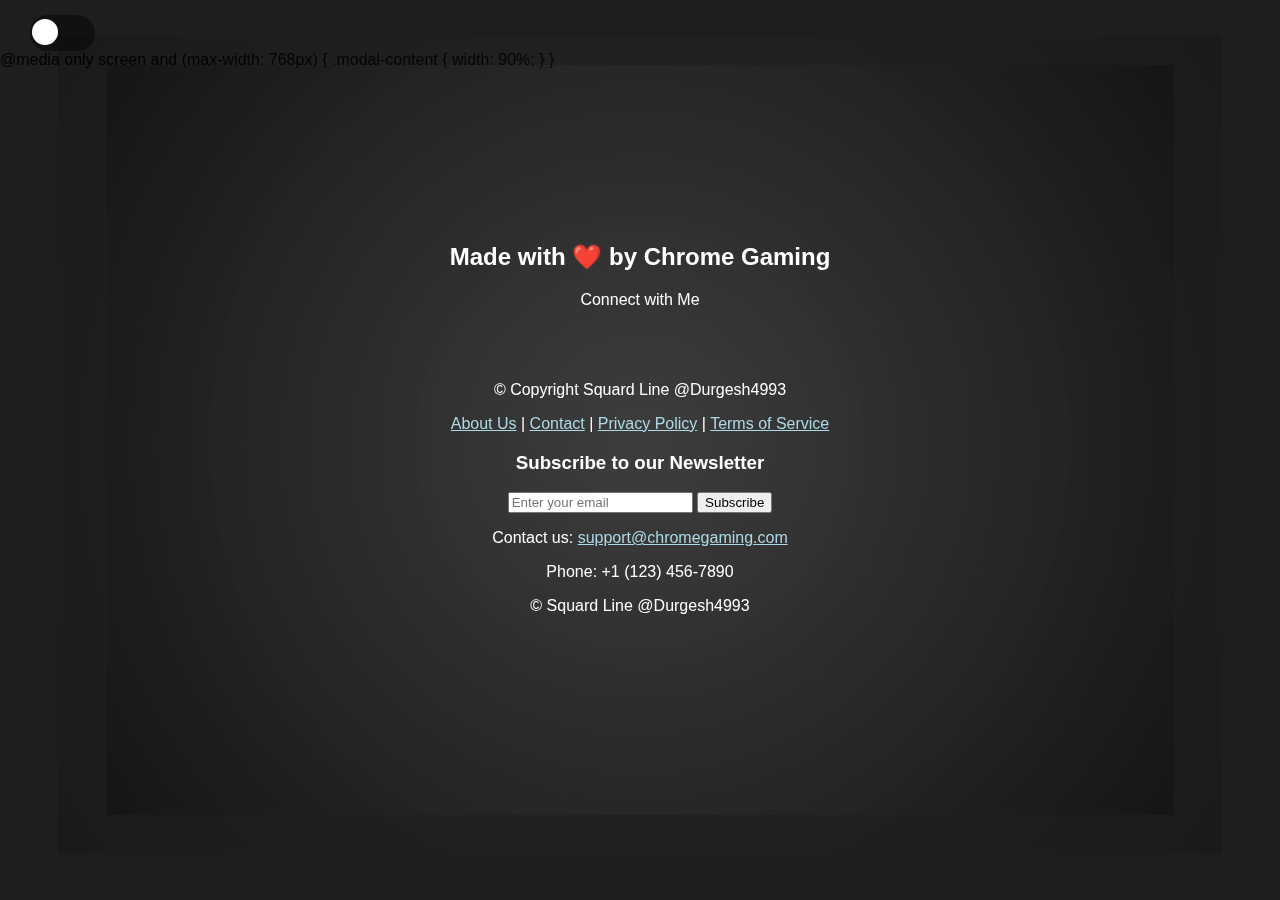
<file: index.html>
<!DOCTYPE html>
<html lang="en">
<head>
    <meta charset="utf-8">
    <meta name="author" content="Heartland Games">
    <meta name="viewport" content="width=device-width, initial-scale=1">
    <meta name="msapplication-tap-highlight" content="no">
    <title>Squard-line</title>
    <link rel="icon" type="image/x-icon" href="./favicon.ico">
    <link rel="stylesheet" href="https://cdnjs.cloudflare.com/ajax/libs/font-awesome/5.15.4/css/all.min.css" integrity="sha512-GA4b4Dl6sFwU1scAupFZk54h4j04Zn6itlS/TXl2k/fI0bFkUMuak2G0Vimc5LvFzrwuPkbViDQHsFiSzybzKw==" crossorigin="anonymous" referrerpolicy="no-referrer">
    <style>
        body {
            background-color: #1e1e1e;
            margin: 0;
            padding: 0;
            font-family: Arial, sans-serif;
            perspective: 1000px;
        }

        .background-layer {
            position: absolute;
            top: 0;
            left: 0;
            width: 100%;
            height: 100vh;
            background: radial-gradient(circle, rgba(255, 255, 255, 0.05), rgba(0, 0, 0, 0.1));
            animation: rotate 30s infinite linear;


            transform: translateZ(-100px);
            /* Move background layer back */

            transform: translateZ(-100px); /* Move background layer back */

            transform: translateZ(-100px);
            z-index: 0;

        }

        .background-layer:nth-child(2) {
            background: radial-gradient(circle, rgba(255, 255, 255, 0.1), rgba(0, 0, 0, 0.2));
            animation-duration: 60s;


            transform: translateZ(-200px);
            /* Move second background layer further back */

            transform: translateZ(-200px); /* Move second background layer further back */

            transform: translateZ(-200px);

            z-index: 0;

        }

        @keyframes rotate {
            from {
                transform: rotate(0deg);
            }

            to {
                transform: rotate(360deg);
            }
        }

        footer {
            text-align: center;
            color: #fff;


            z-index: 1; 
            position: relative; 

        }

        .con {
            font-size: 2rem;
            color: #fff;

            position: relative;
            padding: 20px 0;

        }




        .social {
            display: flex;
            justify-content: center;
            gap: 2.5rem;
            color: #fff;
        }

        .social a {
            font-size: 2rem;
            color: #fff;
            text-decoration: none;
            transition: color 0.3s ease;
        }

        .footer-contact a:hover {
            color: #777373;
        }

        .social{
           display: flex;
           align-items: center;
           justify-content: center;
           gap: 2.5rem; 
           z-index:1;
           position: relative; 
        }

        .social a:hover {
            transform: scale(1.3);
            transition: .3s;
            color: rgb(188, 55, 55);
        }

        .social a:hover {
            color: #8ae2ad;

        }

        #dialogBox {
            display: none;
            position: fixed;
            top: 50%;
            left: 50%;
            transform: translate(-50%, -50%);
            padding: 20px;
            background: linear-gradient(135deg, #ADD8E6, #90EE90);
            box-shadow: 0 4px 8px rgba(0, 0, 0, 0.2);
            z-index: 1000;
            border-radius: 8px;
        }

        #dialogBox h2 {
            margin: 0;
            margin-bottom: 10px;
        }

        #dialogBox button {
            margin-top: 10px;
            border: none;
            background-color: transparent;
            color: black;
            cursor: pointer;
            font-size: 1.2rem;
            padding: 10px 20px;
            border-radius: 5px;
            transition: background-color 0.3s ease;
        }

        #dialogBox button:hover {
            background-color: #8ae2ad;
        }



        #dialogBox button:active {
            color: darkgreen;
          
        }

        #overlay {
            display: none;
            position: fixed;
            top: 0;
            left: 0;
            width: 100%;
            height: 100%;
            background-color: rgba(0, 0, 0, 0.5);
            z-index: 999;

        }


        .modal {
            display: none;
            position: fixed;
            z-index: 1;
            left: 0;
            top: 0;
            width: 100%;
            height: 100%;
            overflow: auto;
            background-color: rgb(0, 0, 0);
            background-color: rgba(0, 0, 0, 0.4);
            padding-top: 60px;
        }

        .modal-content {
            background-image: linear-gradient(to bottom right, rgb(255, 255, 208), rgb(255, 192, 203));
            margin: 5% auto;
            padding: 20px;
            margin-top: 200px;
            border: 1px solid #000000;
            width: 30%;
        }

      .background-layer {
        position: absolute;
        top: 0;
        left: 0;
        width: 100%;
        height: 100vh;
        background: radial-gradient(
          circle,
          rgba(255, 255, 255, 0.05),
          rgba(0, 0, 0, 0.1)
        );
        animation: rotate 30s infinite linear;
        transform: translateZ(-100px); /* Move background layer back */
      }
      .background-layer:nth-child(2) {
        background: radial-gradient(
          circle,
          rgba(255, 255, 255, 0.1),
          rgba(0, 0, 0, 0.2)
        );
        animation-duration: 60s;
        transform: translateZ(
          -200px
        ); /* Move second background layer further back */
      }
      @keyframes rotate {
        from {
          transform: rotate(0deg);
        }
        to {
          transform: rotate(360deg);

        }
    }
        .modal {
            display: none;
            position: fixed;
            z-index: 1;
            left: 0;
            top: 0;
            width: 100%;
            height: 100%;
            overflow: auto;
            background-color: rgba(0, 0, 0, 0.4);
            padding-top: 60px;
        }

        .modal-content {
            background-image: linear-gradient(to bottom right, rgb(255, 255, 208), rgb(255, 192, 203));
            margin: 5% auto;
            padding: 20px;
            border: 1px solid #000000;
            width: 80%;
            max-width: 400px;
            text-align: center;
        }

        .close {
            color: #000000;
            font-size: 14px;
            font-weight: bold;
            cursor: pointer;
            margin-top: 10px;
            padding: 10px 20px;
            background-color: #f0f0f0;
            border-radius: 5px;
            transition: background-color 0.3s ease;
        }


        .close:hover,
        .close:focus {
            background-color: #ddd;
            color: #333;
        }



        body.light-theme {
            background-color: #fff;
            color: #333;
        }

        @import url("https://fonts.googleapis.com/css2?family=Montserrat&display=swap");

        * {box-sizing: border-box;}

        body.dark {background-color: #2a2727;} /* #9b59b6 */

        body.dark h1, body.dark .support a {color: #fff;}

        .toggle{
            margin-left: 30px;
            padding-top: 15px;
        }

        .checkbox {
            opacity: 0;
            position: absolute;
        }

        .checkbox-label {
            background-color: #111;
            width: 65px;
            height: 36px;
            border-radius: 50px;
            position: relative;
            padding: 5px;
            cursor: pointer;
            display: flex;
            justify-content: space-between;
            align-items: center;
        }

        .fa-moon {color: #f1c40f;}

        .fa-sun {color: #f39c12;}

        .checkbox-label .ball {
            background-color: #fff;
            width: 26px;
            height: 26px;
            position: absolute;
            left: 2px;
            top: 4px;
            border-radius: 50%;
            transition: transform 0.2s linear;
        }

        .checkbox:checked + .checkbox-label .ball {
            transform: translateX(33px);
        }


        /*  Support me if you like it */
        .support {
            position: absolute;
            right: 20px;
            bottom: 20px;
        }

        .support a {
            color: #0c0c0c;
            font-size: 32px;
            backface-visibility: hidden;
            display: inline-block;
            transition: transform 0.2s ease;
        }

        .support a:hover{
            transform: scale(1.1);
        }
        
         /* Style the theme toggle container */
        .theme-toggle {
            display: flex;
            /* align-items: center; */
            padding: 25px;
            margin-left: 50px;
            cursor: pointer;
            transition: all 0.3s ease;
        }

        /* Style the button */
        #themeButton {
            border: none;
            background-color: transparent;
            padding: 5px 10px;
            font-size: 35px;
            color: inherit; /* Inherit color from parent element */
            display: flex;
            align-items: center;
            gap: 5px;
        }

        /* Hide the first icon (sun) initially */
        .fa-sun {
            display: none;
        }

        /* Show the moon icon by default (assuming dark theme is loaded first) */
        .fa-moon {
            color: #ffc107; /* Adjust color as needed */
        }

        /* Toggle icon visibility and color based on body theme class */
        body.light-theme {
            .fa-sun {
                display: block;
                color: #f08080;
            }
            .fa-moon {
                display: none;
            }
        }
        .footer-links a {
            color:#ADD8E6;
        }
        .footer-contact a{
            color:#ADD8E6;
        }
        .footer-links a :hover{
            color: blue;
        }

    </style>

    <title>Squared Lines</title>
    <link rel="icon" type="image/x-icon" href="./favicon.ico" />
  </head>

  <body>


<body>

<div class="toggle">
  <input type="checkbox" class="checkbox" id="checkbox">
  <label for="checkbox" class="checkbox-label">
    <i class="fas fa-moon"></i>
    <i class="fas fa-sun"></i>
    <span class="ball"></span>
  </label>
</div>
         
      


<body>


        @media only screen and (max-width: 768px) {
            .modal-content {
                width: 90%;
            }
        }
    </style>
</head>
<body>

    <div class="background-layer"></div>
    <div class="background-layer"></div>
    <div id="container">
        <canvas id="game"></canvas>
        <footer>
            <h2>Made with ❤️ by Chrome Gaming</h2>
            <p>Connect with Me</p>
            <div class="social">
                <a class="con" href="https://www.linkedin.com/company/chromegaming/"><i class="fa-brands fa-linkedin"></i></a>
                <a class="con" href="https://github.com/GameSphere-MultiPlayer"><i class="fa-brands fa-github"></i></a>
                <a class="con" href="https://discord.gg/rZb46cCMmK"><i class="fa-brands fa-discord"></i></a>
                <a class="con" href="mailto:gamespheremultiplayer@gmail.com"><i class="fa-solid fa-envelope"></i></a>
            </div>
            <p class="Copyright">© Copyright Squard Line @Durgesh4993</p>
            
            <div class="footer-links">
                <a href="/about">About Us</a> |
                <a href="/contact">Contact</a> |
                <a href="/privacy">Privacy Policy</a> |
                <a href="/terms">Terms of Service</a>
            </div>
            
            <div class="footer-subscribe">
                <h3>Subscribe to our Newsletter</h3>
                <form>
                    <input type="email" placeholder="Enter your email" required>
                    <button type="submit">Subscribe</button>
                </form>
            </div>
            
            <div class="footer-contact">
                <p>Contact us: <a href="mailto:support@chromegaming.com">support@chromegaming.com</a></p>
                <p>Phone: +1 (123) 456-7890</p>

                <a class="con" href="https://www.linkedin.com/company/chromegaming/" target="_blank"><i
                        class="fa-brands fa-linkedin"></i></a>
                <a class="con" href="https://github.com/ChromeGaming/Squard-line" target="_blank"><i class="fa-brands fa-github"></i></a>
                <a class="con" href="https://discord.gg/rZb46cCMmK" target="_blank"><i class="fa-brands fa-discord"></i></a>
                <a class="con" href="mailto:gamespheremultiplayer@gmail.com"><i class="fa-solid fa-envelope"></i
                  ></a>
                <a href="https://www.linkedin.com/company/chromegaming/" target="_blank"><i class="fab fa-linkedin"></i></a>
                <a href="https://github.com/GameSphere-MultiPlayer" target="_blank"><i class="fab fa-github"></i></a>
                <a href="https://discord.gg/rZb46cCMmK" target="_blank"><i class="fab fa-discord"></i></a>
                <a href="mailto:gamespheremultiplayer@gmail.com"><i class="fal fa-envelope-square"></i></a>
            </div>
            <p class="opyright">© Squard Line @Durgesh4993</p>
        </footer>
    </div>
    <div id="overlay"></div>
    <!-- <div id="dialogBox">
        <h2>Welcome to the Squard Game</h2>
        <button onclick="closeDialog()">LET'S PLAY!</button>
    </div>
    <div id="myModal" class="modal">
        <div class="modal-content">
            <p id="modalMessage"></p>

            <div class="close">RESTART</div> -->

        <canvas id="game"></canvas>
        <!-- <footer class="footer">
            <h2>Made with ❤️ by Chrome Gaming</h2>
            <p>Connect with Me</p>
            <div class="social">
                <a class="con" href="https://www.linkedin.com/company/chromegaming/"><i class="fa-brands fa-linkedin"></i></a>
                <a class="con" href="https://github.com/GameSphere-MultiPlayer"><i class="fa-brands fa-github"></i></a>
                <a class="con" href="https://discord.gg/rZb46cCMmK"><i class="fa-brands fa-discord"></i></a>
                <a class="con" href="mailto:gamespheremultiplayer@gmail.com"><i class="fa-light fa-square-envelope"></i></a>
            </div>
            <p class="Copyright">© Copyright Squard Line @Durgesh4993</p>
        </footer> -->
        <!-- <footer class="footer">
            <h2>Made with ❤️ by Chrome Gaming</h2>
            <p>Connect with Me</p>
            <div class="social">
                <a class="con" href="https://www.linkedin.com/company/chromegaming/"><i class="fa-brands fa-linkedin"></i></a>
                <a class="con" href="https://github.com/GameSphere-MultiPlayer"><i class="fa-brands fa-github"></i></a>
                <a class="con" href="https://discord.gg/rZb46cCMmK"><i class="fa-brands fa-discord"></i></a>
                <a class="con" href="mailto:gamespheremultiplayer@gmail.com"><i class="fa-light fa-square-envelope"></i></a>
            </div>
            <p class="Copyright">© Copyright Squard Line @Durgesh4993</p>
            
            <div class="footer-links">
                <a href="/about">About Us</a> |
                <a href="/contact">Contact</a> |
                <a href="/privacy">Privacy Policy</a> |
                <a href="/terms">Terms of Service</a>
            </div>
            
            <div class="footer-subscribe">
                <h3>Subscribe to our Newsletter</h3>
                <form>
                    <input type="email" placeholder="Enter your email" required>
                    <button type="submit">Subscribe</button>
                </form>
            </div>
            
            <div class="footer-contact">
                <p>Contact us: <a href="mailto:support@chromegaming.com">support@chromegaming.com</a></p>
                <p>Phone: +1 (123) 456-7890</p>
                <a href="https://www.instagram.com/">instagram</a> ||
                <a href="https://x.com/X">X</a> ||
                <a href="https://www.facebook.com/">facebook</a>
            </div>
        </footer> -->
        
    </div>

    <div id="overlay"></div>

    <div id="dialogBox">
        <h2>Welcome to the Squared Game</h2>
        <button onclick="closeDialog()">START</button>
    </div>

    <div id="myModal" class="modal">
        <div class="modal-content">
            <p id="modalMessage"></p>
            <div class="close">RESTART</div>

      <div class="help">
        <h3>How to play?</h3>
        <div class="content">
          <b style="color: lightblue">Gameplay:</b>
          <br /><span style="color: green">>></span> After starting the game,
          you'll see the game <br /><span style="color: greenyellow">>></span>
          Your goal is to cut the board into procedurally declared blocks.
          <br /><span style="color: green">>></span> To cut a block, tap on the
          board to select the squares you want to include in the block.
          <br /><span style="color: greenyellow">>></span> Once you've selected
          a block, it will be highlighted.
        </div>
        <div class="content">
          <br />
          <b style="color: lightblue">Scoring:</b>
          <br /><span style="color: green">>></span> Your score is calculated
          based on the number of blocks you successfully cut. <br /><span
            style="color: greenyellow"
            >>></span
          >
          The game will alert you when you complete a level or reach certain
          milestones in your score.
        </div>
        <div class="content">
          <br />
          <b style="color: lightblue">Winning:</b>
          <br /><span style="color: green">>></span> If you reach level 128, you
          win the game. <br /><span style="color: greenyellow">>></span>
          Alternatively, you can win by completing all levels with a high score.

            <div class="close" onclick="restartGame()">RESTART</div>

        </div>
    </div>
    <script src="game.js"></script>
    <script>

        const checkbox = document.getElementById("checkbox")
        checkbox.addEventListener("change", () => {
            document.body.classList.toggle("dark")
        })
    </script>


        window.onload = function() {
          const toggleButton = document.getElementById('themeButton');
          const body = document.body;
        
          toggleButton.addEventListener('click', () => {
            body.classList.toggle('light-theme');
            body.classList.toggle('dark-theme');
          });
        };
        </script>

        

    </script>

        function closeDialog() {
            document.getElementById("dialogBox").style.display = "none";
            document.getElementById("overlay").style.display = "none";
        }

        function restartGame() {
            document.getElementById("myModal").style.display = "none";
        }
    </script>

</body>
</html>
</file>
